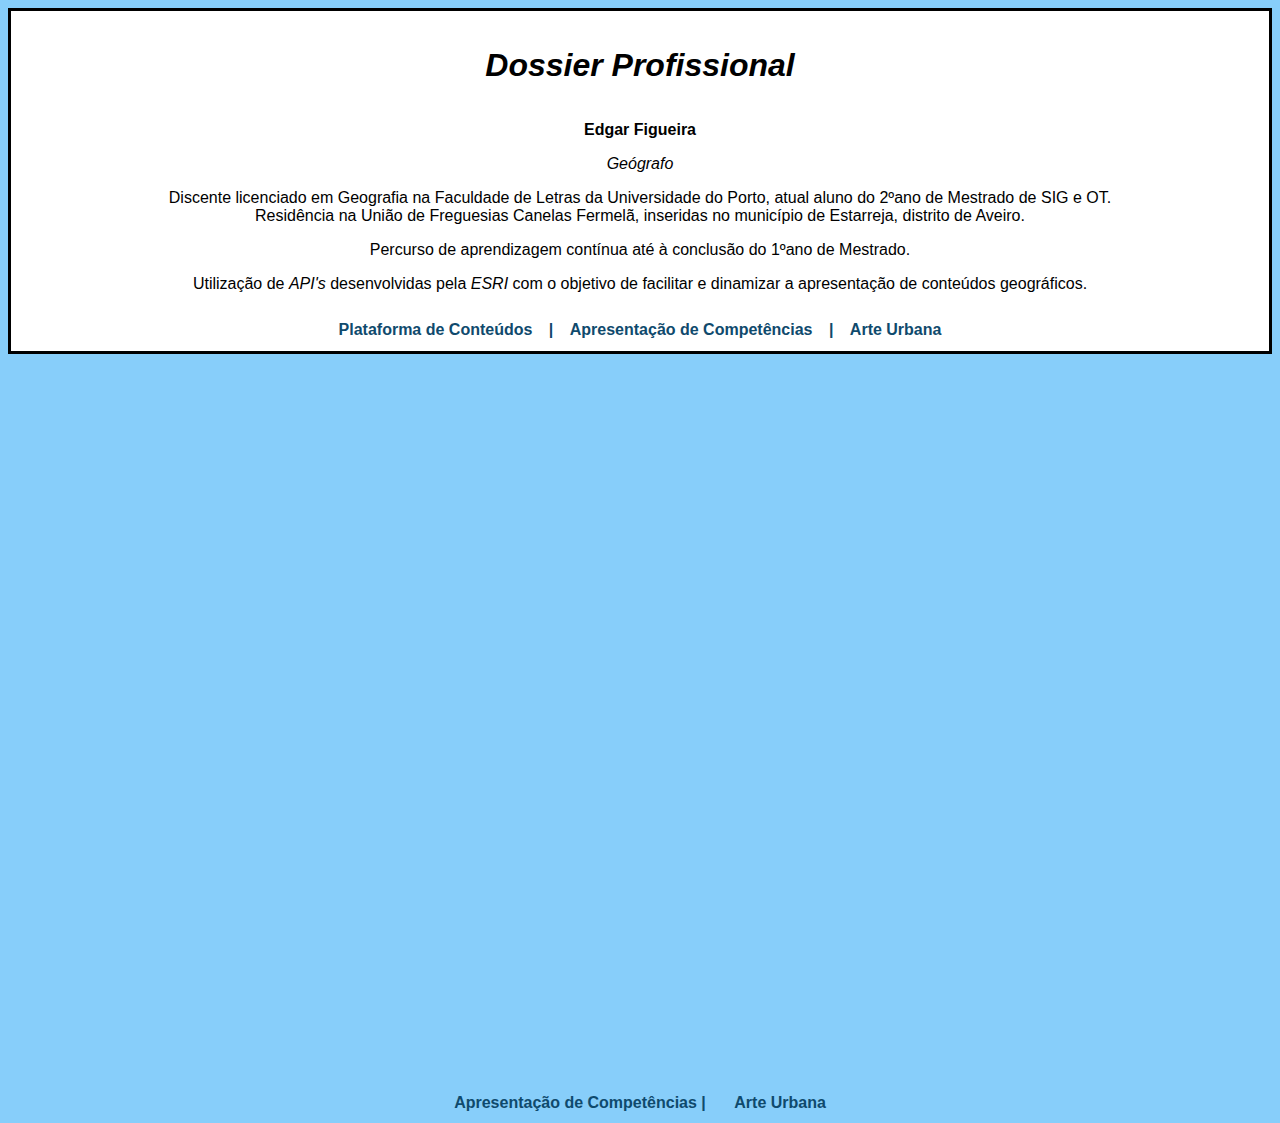
<file: dossier_pro.html>
<!DOCTYPE html>
<html lang="pt">
    <head>
        <title>Dossier Profissional - 1.1</title>
        <meta charset="utf-8"> 
        <link rel="stylesheet" type="text/css" href="dossier_pro.css"/>
        
    </head>

    <body>
        
        <section>
            <div class="headerprinc">

                
                
                <h1><em>Dossier Profissional</em></h1>
                <p><strong> Edgar Figueira </strong></p>
                <p><em>Geógrafo</em></p>
                <p>Discente licenciado em Geografia na Faculdade de Letras da Universidade do Porto, atual aluno do 2ºano de Mestrado de SIG e OT.<br> Residência na União de Freguesias Canelas Fermelã, inseridas no município de Estarreja, distrito de Aveiro.</p>
                <p>Percurso de aprendizagem contínua até à conclusão do 1ºano de Mestrado.</p>
                <p>Utilização de <em>API's</em> desenvolvidas pela <em>ESRI</em> com o objetivo de facilitar e dinamizar a apresentação de conteúdos geográficos.</p>

                <nav>
                    <a href="index.html" target="blank">Plataforma de Conteúdos </a> |
                     <a href="apres_comp.html" target="blank">Apresentação de Competências </a> |
                     <a href="vi_geo.html" target="blank">Arte Urbana</a>

                </nav>

            </div>
                
                
        </section>
        <br>
        <br>
        
        
            <iframe src="https://storymaps.arcgis.com/stories/673fc72664a3478ea788b3c77cd4315e" width="100%" height="700px" frameborder="0" allowfullscreen allow="geolocation"></iframe>
        
        
        
        <nav>
            <a href="apres_comp.html" target="blank">Apresentação de Competências | </a>  
            <a href="vi_geo.html" target="blank">Arte Urbana</a> 
            
        </nav>
    </body>
</html>
</file>
<file: dossier_pro.css>
body{
    background-color: lightskyblue;
    font-family: Verdana,Tahoma, sans-serif;
}

.headerprinc{
    text-align: center;
    background-color: white;
    border: 3px solid black;
    color: black;

}

.headerprinc nav,a {
    padding:12px;
    text-decoration:none;
    text-align: center;
    color:rgb(15, 74, 109);
    font-weight: bold;
    
}

.headerprinc h1{
    padding:15px;

}



nav {
    text-align:center;
}
</file>
